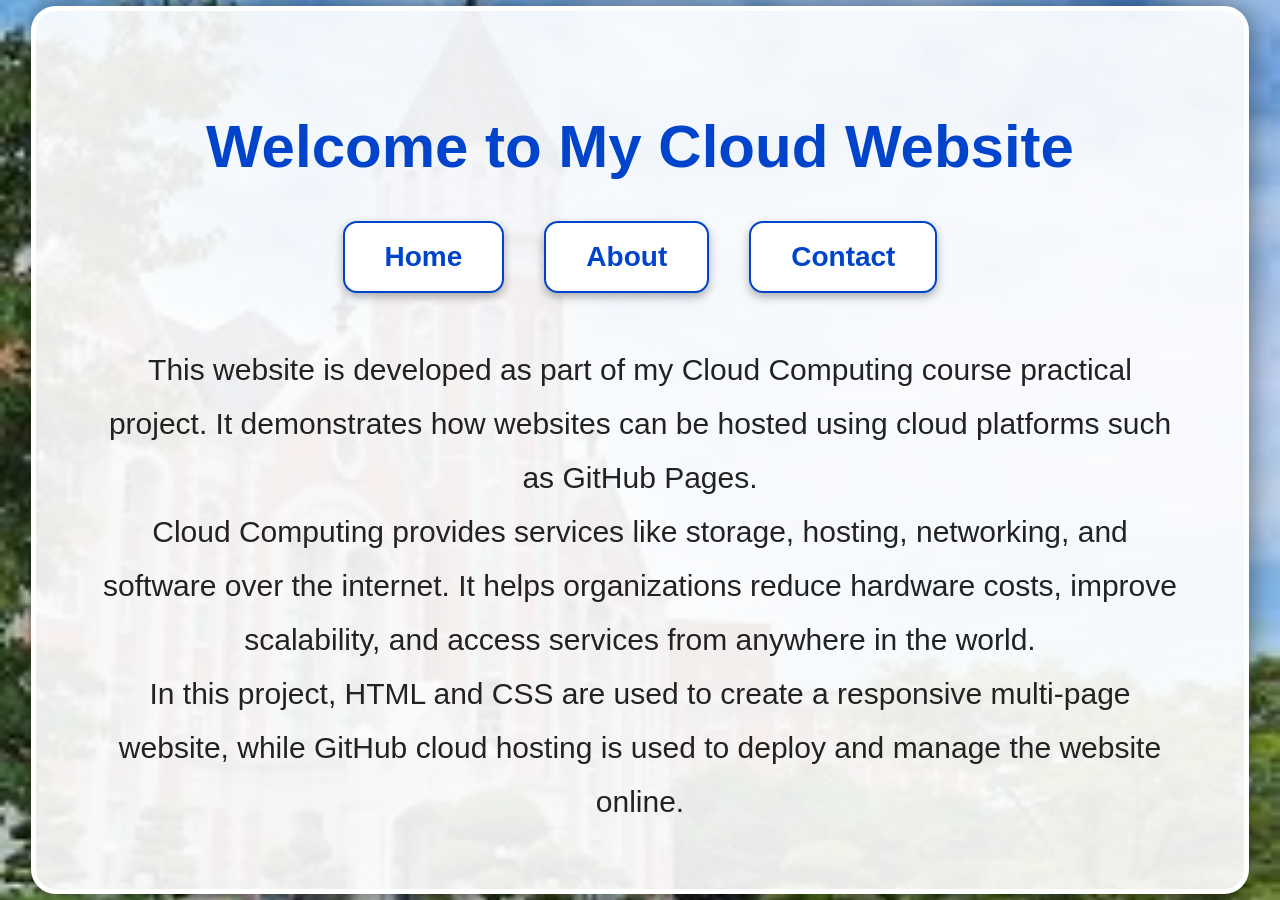
<file: index.html>
<!DOCTYPE html>
<html>

<head>
    <title>My Cloud Website</title>
    <link rel="stylesheet" href="style.css">
</head>

<body>

    <div class="container">

        <h1>Welcome to My Cloud Website</h1>

        <nav>
            <a href="index.html">Home</a>
            
            <a href="about.html">About</a>
            
            <a href="contact.html">Contact</a>
        </nav>

        <p>
            This website is developed as part of my Cloud Computing course practical project.
            It demonstrates how websites can be hosted using cloud platforms such as GitHub Pages.
        </p>

        <p>
            Cloud Computing provides services like storage, hosting, networking,
            and software over the internet. It helps organizations reduce hardware costs,
            improve scalability, and access services from anywhere in the world.
        </p>

        <p>
            In this project, HTML and CSS are used to create a responsive multi-page website,
            while GitHub cloud hosting is used to deploy and manage the website online.
        </p>

    </div>

</body>

</html>
</file>
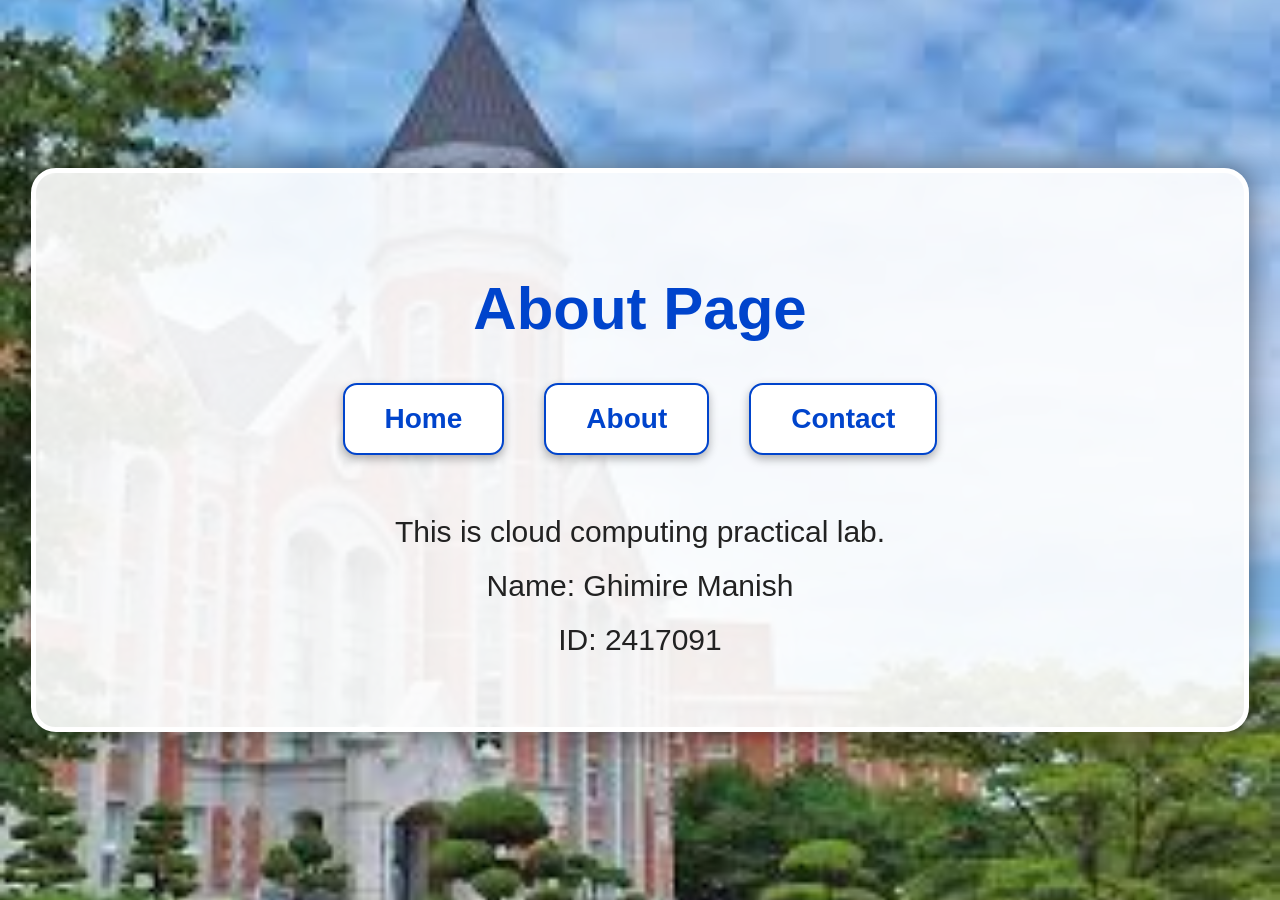
<file: about.html>
<!DOCTYPE html>
<html>

<head>

    <title>About</title>

    <link rel="stylesheet" href="style.css">

</head>

<body>

    <div class="container">

        <h1>About Page</h1>

        <nav>

            <a href="index.html">Home</a>

            <a href="about.html">About</a>

            <a href="contact.html">Contact</a>

        </nav>

        <p>
            This is cloud computing practical lab.
        </p>

        <p>
            Name: Ghimire Manish
        </p>

        <p>
            ID: 2417091
        </p>

    </div>

</body>

</html>
</file>
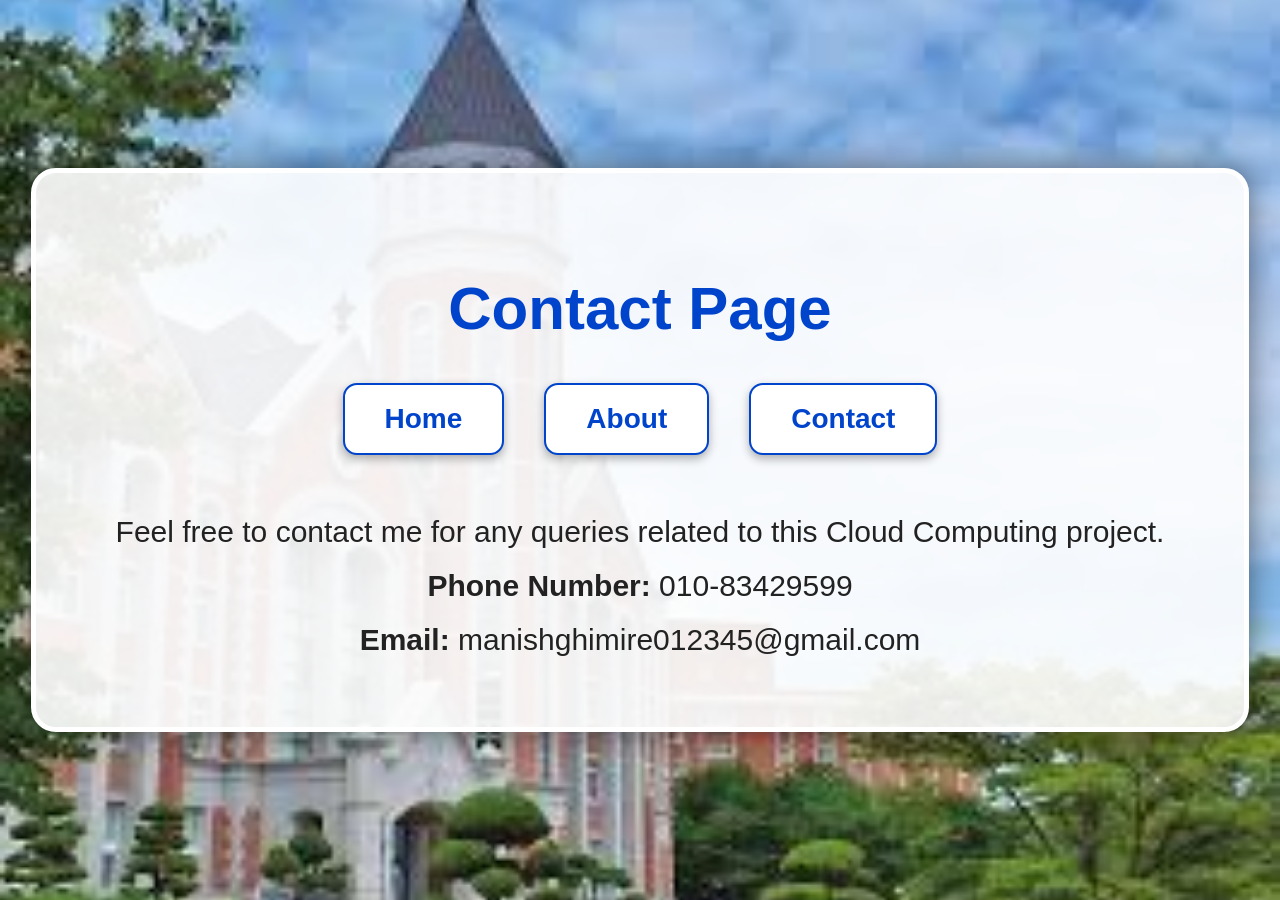
<file: contact.html>
<!DOCTYPE html>
<html>

<head>
    <title>Contact</title>
    <link rel="stylesheet" href="style.css">
</head>

<body>

    <div class="container">

        <h1>Contact Page</h1>

        <nav>
            <a href="index.html">Home</a>
            <a href="about.html">About</a>
            <a href="contact.html">Contact</a>
        </nav>

        <p>
            Feel free to contact me for any queries related to this Cloud Computing project.
        </p>

        <p>
            <strong>Phone Number:</strong> 010-83429599
        </p>

        <p>
            <strong>Email:</strong> manishghimire012345@gmail.com
        </p>

    </div>

</body>

</html>
</file>
<file: style.css>
body{
    margin: 0;
    padding: 0;

    font-family: Arial, sans-serif;

    background-image: url("kdu.jpg");

    background-size: cover;
    background-position: center;
    background-repeat: no-repeat;
    background-attachment: fixed;

    min-height: 100vh;

    display: flex;
    justify-content: center;
    align-items: center;
}

.container{
    background: rgba(255,255,255,0.90);

    width: 85%;
    max-width: 1200px;

    padding: 60px;

    border-radius: 25px;

    border: 5px solid white;

    box-shadow: 0px 0px 30px rgba(0,0,0,0.5);

    text-align: center;
}

h1{
    color: #0044cc;

    font-size: 60px;

    margin-bottom: 40px;
}

nav{
    margin-bottom: 50px;

    display: flex;

    justify-content: center;

    gap: 40px;

    flex-wrap: wrap;
}

nav a{
    text-decoration: none;

    background-color: white;

    color: #0044cc;

    padding: 18px 40px;

    border-radius: 14px;

    border: 2px solid #0044cc;

    font-size: 28px;

    font-weight: bold;

    box-shadow: 0px 4px 10px rgba(0,0,0,0.3);

    transition: 0.3s;
}

nav a:hover{
    background-color: #ff9800;

    color: black;

    transform: scale(1.1);
}

.content{
    display: flex;

    flex-direction: column;

    align-items: center;

    gap: 25px;
}

p{
    font-size: 30px;

    color: #222;

    margin: 0;

    line-height: 1.8;

    font-weight: 500;
}
</file>
